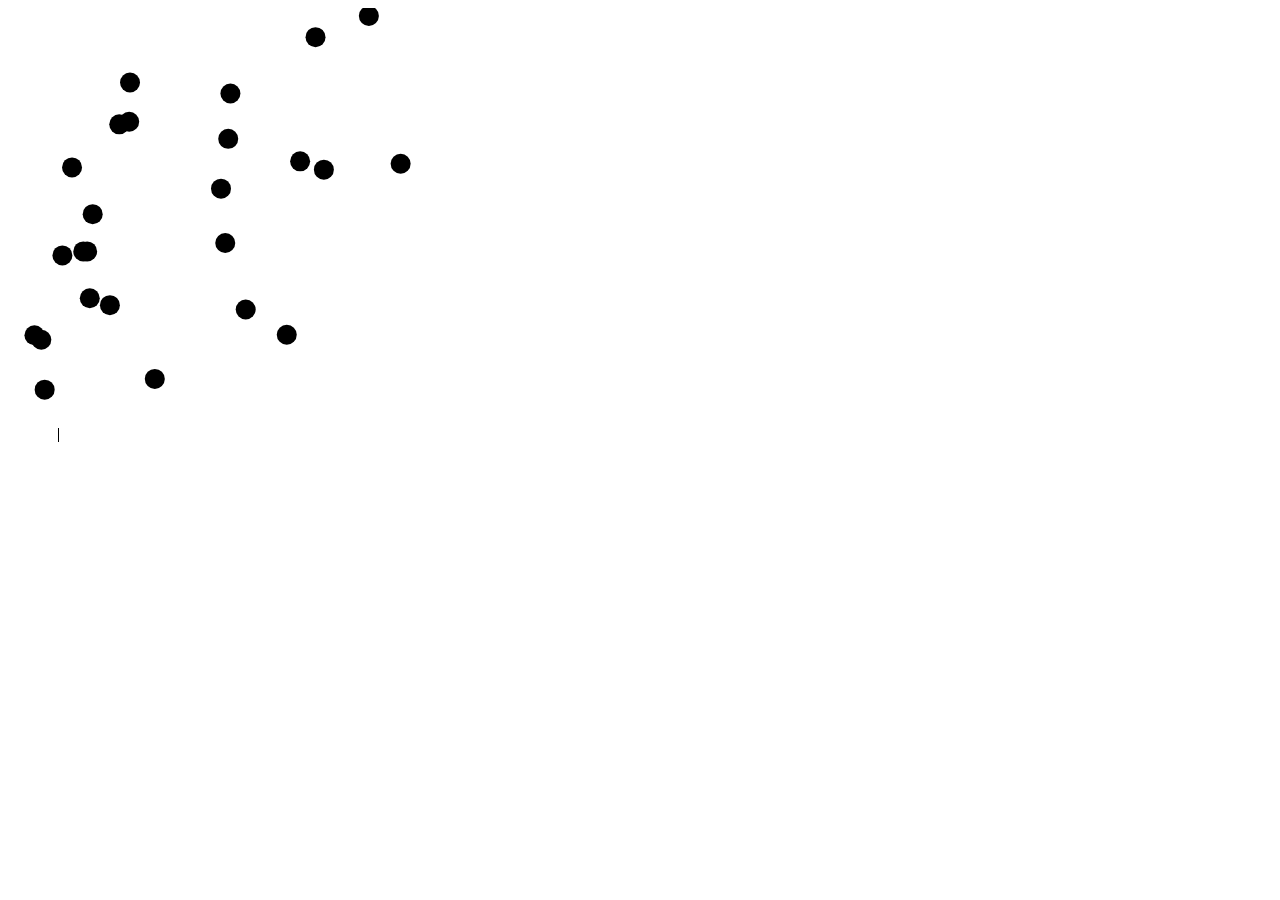
<file: Lab3/index.html>
<!DOCTYPE html>
<html lang="en">
<head>
    <meta charset="UTF-8">
    <meta http-equiv="X-UA-Compatible" content="IE=edge">
    <meta name="viewport" content="width=device-width, initial-scale=1.0">
    <title>SVG Lab</title>

    <style>
        .gameCirc {
            r: 10px;
            fill: #000;
        }
    </style>
</head>
<body>
    
    <svg id="gameZone" width=600 height=600>
        <rect x=50 y=420 id="foundBar" height=14 width=1 />
    </svg>
    
    <script src="js/app.js"></script>
</body>
</html>
</file>
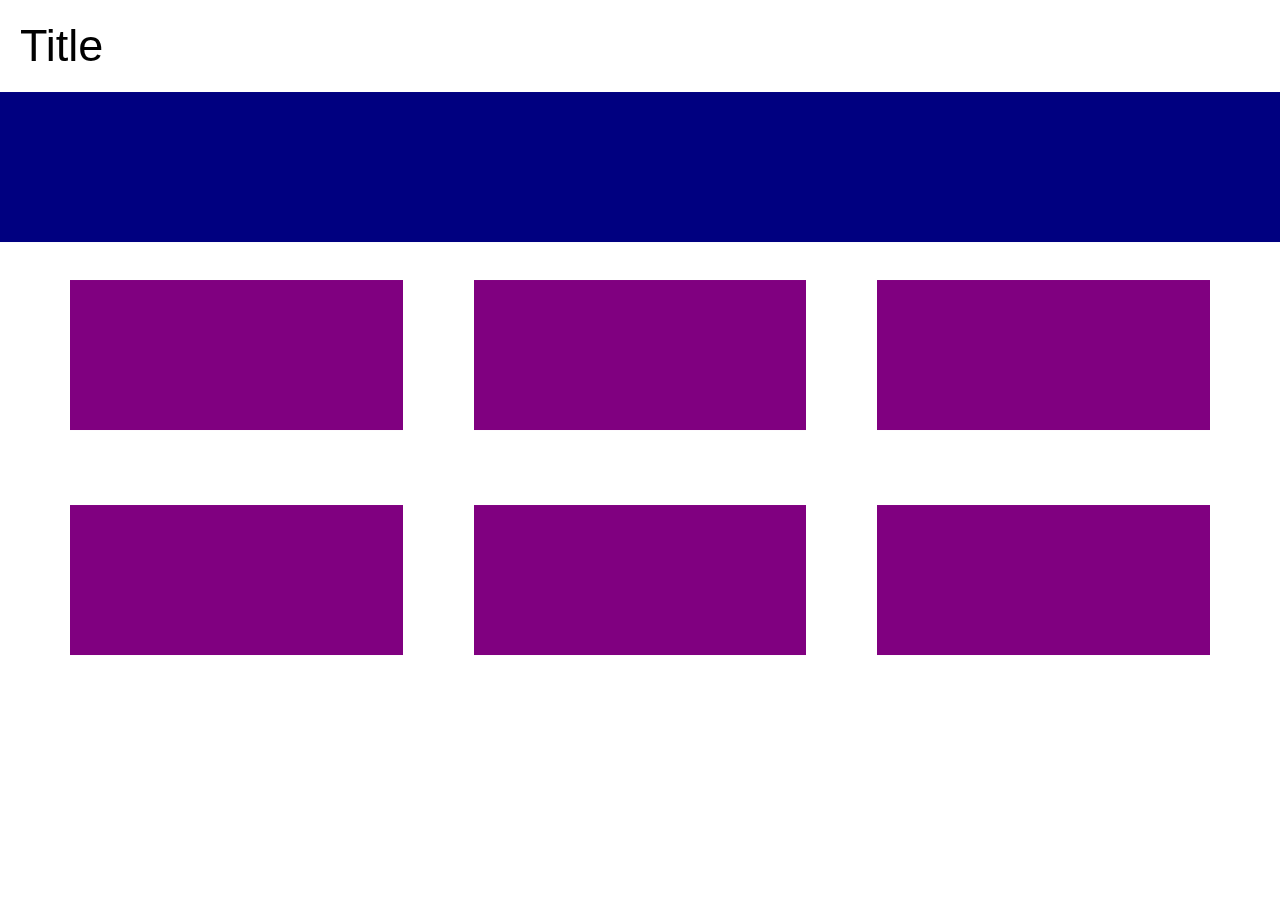
<file: Lab4/index.html>
<!DOCTYPE html>
<html lang="en">
<head>
    <meta charset="UTF-8">
    <meta http-equiv="X-UA-Compatible" content="IE=edge">
    <meta name="viewport" content="width=device-width, initial-scale=1.0">
    <title>Animation Lab</title>
    <link rel="stylesheet" href="css/styles.css">
</head>
<body>
    
    <p id="title">Title</p>

    <div id="header"></div>

    <!-- <container class="fullPage">
        <svg id="topArea" width=1200 height=225></svg>
        <svg id="mainArea" width=1200 height=470></svg>
    </container> -->

    <div id="items">
        <div class = "content"></div>
        <div class = "content"></div>
        <div class = "content"></div>
        <div class = "content"></div>
        <div class = "content"></div>
        <div class = "content"></div>
    </div>

    <!-- <script src="https://greensock.com/"></script> -->
    <script src="https://cdnjs.cloudflare.com/ajax/libs/gsap/3.5.1/gsap.min.js"></script>
    <script src="js/app.js"></script>
</body>
</html>
</file>
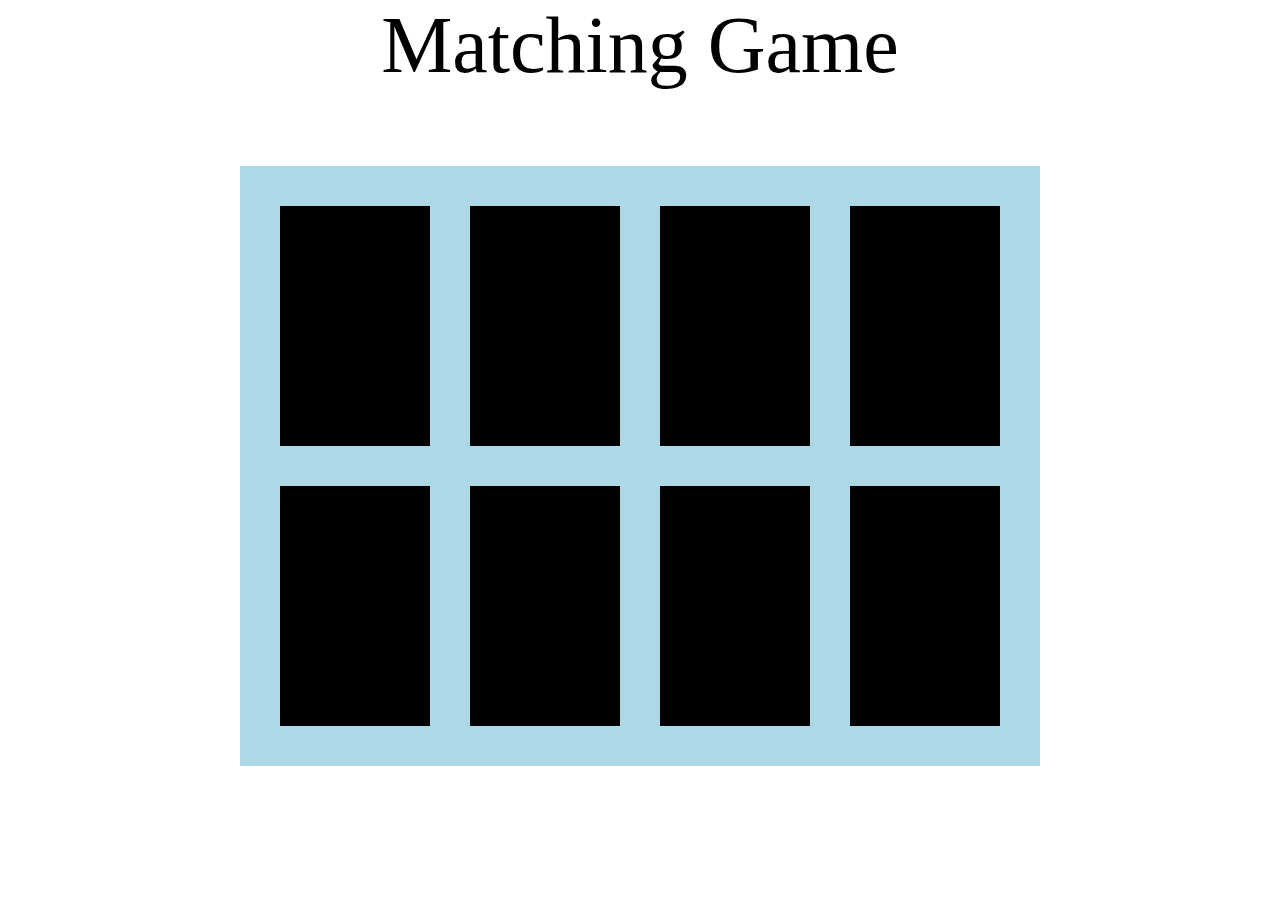
<file: Project/index.html>
<!DOCTYPE html>
<html lang="en">
<head>
    <meta charset="UTF-8">
    <meta http-equiv="X-UA-Compatible" content="IE=edge">
    <meta name="viewport" content="width=device-width, initial-scale=1.0">
    <title>Project</title>
    <link rel="stylesheet" href="css/styles.css">
</head>
<body>
    <div id="win">You Win
        <button id="btn">Play Again</button>
    </div>
    <div id="title">Matching Game</div>
    <div id="container">
        <svg id="board" width=800 height=600>
        </svg>
    </div>

    <script src="js/app.js"></script>
</body>
</html>
</file>
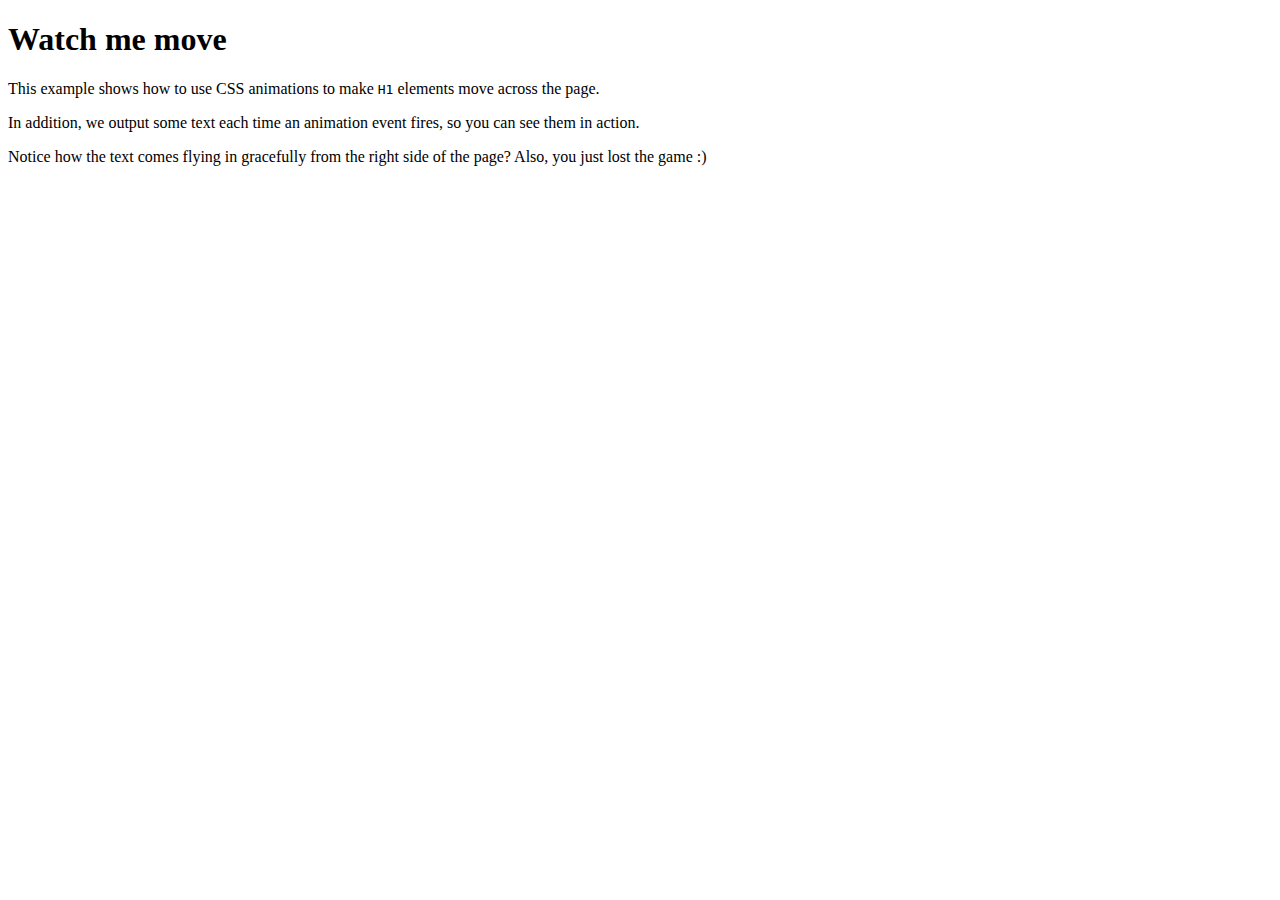
<file: Random/cssAnimTesting/index.html>
<!DOCTYPE html>
<html lang="en">
<head>
    <meta charset="UTF-8">
    <meta http-equiv="X-UA-Compatible" content="IE=edge">
    <meta name="viewport" content="width=device-width, initial-scale=1.0">
    <title>CSS Animation Testing</title>
    <link rel="stylesheet" href="css/styles.css">
</head>
<body>

    <h1 id="watchme">Watch me move</h1>
    <p>
      This example shows how to use CSS animations to make <code>H1</code>
      elements move across the page.
    </p>
    <p>
      In addition, we output some text each time an animation event fires,
      so you can see them in action.
    </p>
    <ul id="output">
    </ul>

    <p>Notice how the text comes flying in gracefully from the right side of the page? Also, you just lost the game :)</p>

    <script src="https://cdnjs.cloudflare.com/ajax/libs/gsap/3.7.1/gsap.min.js"></script>
    <script src="js/app.js"></script>
</body>
</html>
</file>
<file: Lab4/css/styles.css>
* {
    margin: 0;
    padding: 0;
}

#title {
    font-size: 45px;
    font-style: normal;
    font-family: sans-serif;
    padding: 20px;
}

#header {
    height: 150px;
    background-color: navy;
}

#items {
    height: 450px;
    /* background-color: bisque; */
    display: flex;
    align-items: center;
    justify-content: space-evenly;
    flex-wrap: wrap;
}

.content {
    width: 26%;
    height: 150px;
    background-color: purple;
}
</file>
<file: Project/css/styles.css>
* {
    margin: 0;
    padding: 0;
    box-sizing: border-box;
}
html,
body {
    height: 100%;
}

#board {
    background-color: lightblue;
}

#container {
    display: flex;
    flex-direction: row;
    justify-content: center;
    flex-wrap: wrap;
}

#tile {    
    margin: 10px;
}

#title {
    text-align: center;
    font-size: 80px;
    margin-bottom: 75px;
}

.tileMatch {
    margin: 10px;
    visibility: hidden;
    opacity: 0;
    transition: visibility 0s 1s, opacity 1s linear;
}

#win {
    position: absolute;
    width: 100%;
    height: 100%;
    text-align: center;
    font-size: 80px;
    background-color: rgba(0,0,0,0.7);
    display: none;
    justify-content: center;
    flex-direction: column;
    align-items: center;
    color: white;
}

#btn {
    border: none;
    padding: 10px;
    font-size: 20px;
    background-color:thistle;
}
</file>
<file: Random/cssAnimTesting/css/styles.css>
/* p {
    animation-duration: 3s;
    animation-name: slidein;
    /* animation-iteration-count: infinite;
    animation-direction: alternate; 
  }
  */
  
  @keyframes slidein {
    from {
      margin-left: 100%;
      width: 300%;
    }
  
    /* 25% {
        font-size: 120%;
        margin-left: 25%;
        width: 150%;
      } */

    to {
      margin-left: 0%;
      width: 100%;

    }
}
  
.slidein {
    animation-duration: 3s;
    animation-name: slidein;
    animation-iteration-count: 3;
    animation-direction: alternate;
  }
  
  @keyframes slidein {
    from {
      margin-left:100%;
      width:300%
    }
  
    to {
      margin-left:0%;
      width:100%;
    }
  }
</file>
